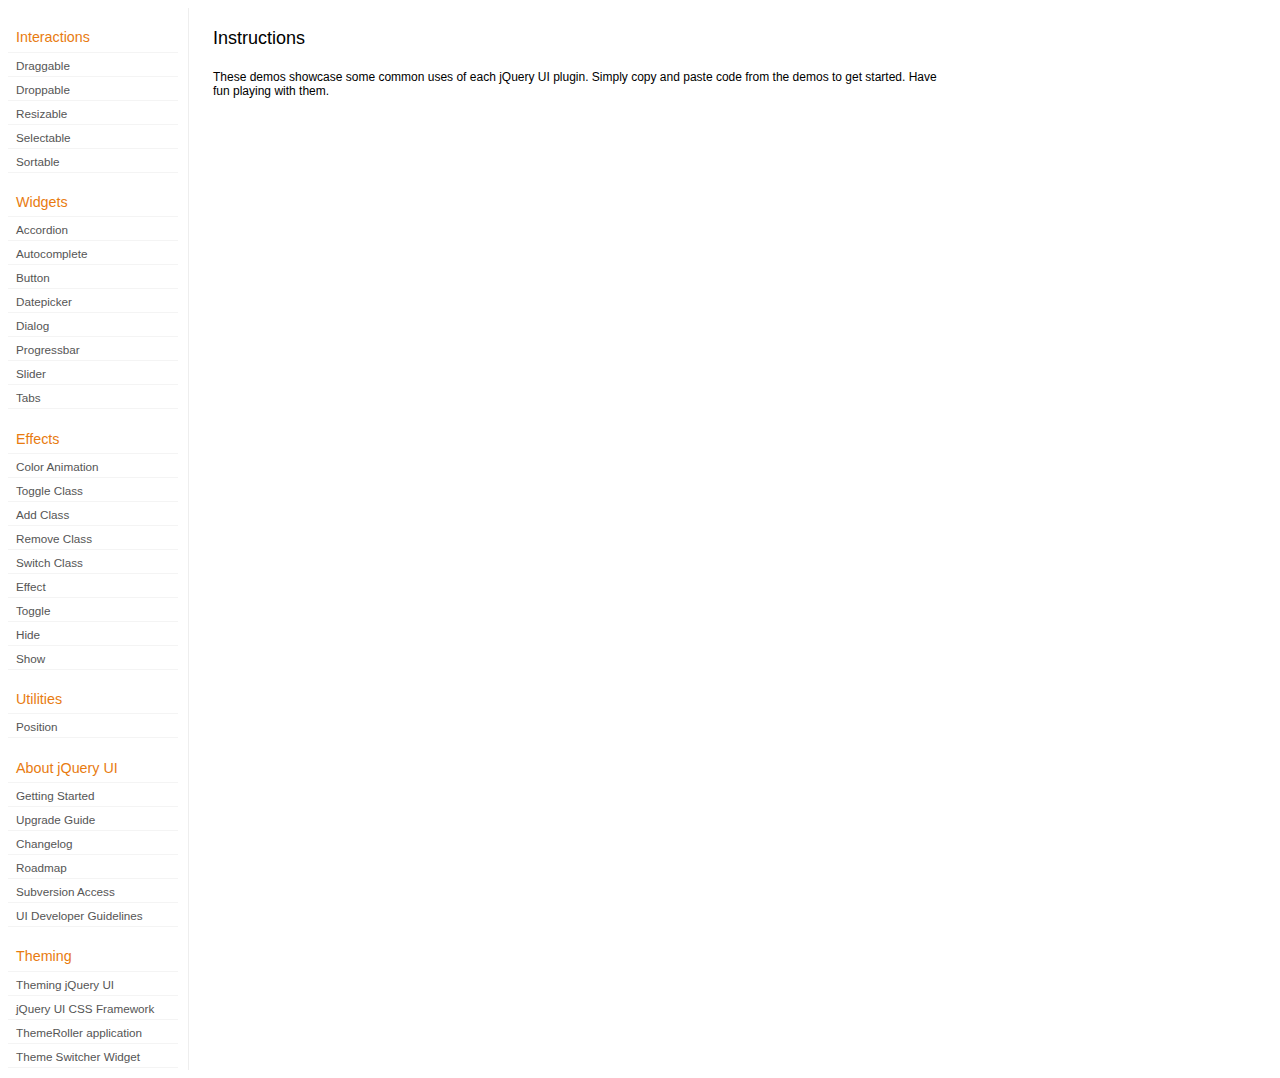
<file: src/main/webapp/jquery.ui/demos/index.html>
<!DOCTYPE html>
<html lang="en">
<head>
	<meta charset="utf-8">
	<title>jQuery UI Demos</title>
	<link rel="stylesheet" href="../themes/base/jquery.ui.all.css">
	<link rel="stylesheet" href="demos.css">
	<script src="../jquery-1.5.1.js"></script>
	<script src="../external/jquery.bgiframe-2.1.2.js"></script>
	<script src="../ui/jquery.ui.core.js"></script>
	<script src="../ui/jquery.ui.widget.js"></script>
	<script src="../ui/jquery.ui.mouse.js"></script>
	<script src="../ui/jquery.ui.accordion.js"></script>
	<script src="../ui/jquery.ui.autocomplete.js"></script>
	<script src="../ui/jquery.ui.button.js"></script>
	<script src="../ui/jquery.ui.datepicker.js"></script>
	<script src="../ui/jquery.ui.dialog.js"></script>
	<script src="../ui/jquery.ui.draggable.js"></script>
	<script src="../ui/jquery.ui.droppable.js"></script>
	<script src="../ui/jquery.ui.position.js"></script>
	<script src="../ui/jquery.ui.progressbar.js"></script>
	<script src="../ui/jquery.ui.resizable.js"></script>
	<script src="../ui/jquery.ui.selectable.js"></script>
	<script src="../ui/jquery.ui.slider.js"></script>
	<script src="../ui/jquery.ui.sortable.js"></script>
	<script src="../ui/jquery.ui.tabs.js"></script>
	<script src="../ui/jquery.effects.core.js"></script>
	<script src="../ui/jquery.effects.blind.js"></script>
	<script src="../ui/jquery.effects.bounce.js"></script>
	<script src="../ui/jquery.effects.clip.js"></script>
	<script src="../ui/jquery.effects.drop.js"></script>
	<script src="../ui/jquery.effects.explode.js"></script>
	<script src="../ui/jquery.effects.fold.js"></script>
	<script src="../ui/jquery.effects.highlight.js"></script>
	<script src="../ui/jquery.effects.pulsate.js"></script>
	<script src="../ui/jquery.effects.scale.js"></script>
	<script src="../ui/jquery.effects.shake.js"></script>
	<script src="../ui/jquery.effects.slide.js"></script>
	<script src="../ui/jquery.effects.transfer.js"></script>
	<script src="../ui/i18n/jquery.ui.datepicker-af.js"></script>
	<script src="../ui/i18n/jquery.ui.datepicker-ar.js"></script>
	<script src="../ui/i18n/jquery.ui.datepicker-ar-DZ.js"></script>
	<script src="../ui/i18n/jquery.ui.datepicker-az.js"></script>
	<script src="../ui/i18n/jquery.ui.datepicker-bs.js"></script>
	<script src="../ui/i18n/jquery.ui.datepicker-bg.js"></script>
	<script src="../ui/i18n/jquery.ui.datepicker-ca.js"></script>
	<script src="../ui/i18n/jquery.ui.datepicker-cs.js"></script>
	<script src="../ui/i18n/jquery.ui.datepicker-da.js"></script>
	<script src="../ui/i18n/jquery.ui.datepicker-de.js"></script>
	<script src="../ui/i18n/jquery.ui.datepicker-el.js"></script>
	<script src="../ui/i18n/jquery.ui.datepicker-en-AU.js"></script>
	<script src="../ui/i18n/jquery.ui.datepicker-en-GB.js"></script>
	<script src="../ui/i18n/jquery.ui.datepicker-en-NZ.js"></script>
	<script src="../ui/i18n/jquery.ui.datepicker-eo.js"></script>
	<script src="../ui/i18n/jquery.ui.datepicker-es.js"></script>
	<script src="../ui/i18n/jquery.ui.datepicker-et.js"></script>
	<script src="../ui/i18n/jquery.ui.datepicker-eu.js"></script>
	<script src="../ui/i18n/jquery.ui.datepicker-fa.js"></script>
	<script src="../ui/i18n/jquery.ui.datepicker-fi.js"></script>
	<script src="../ui/i18n/jquery.ui.datepicker-fo.js"></script>
	<script src="../ui/i18n/jquery.ui.datepicker-fr.js"></script>
	<script src="../ui/i18n/jquery.ui.datepicker-fr-CH.js"></script>
	<script src="../ui/i18n/jquery.ui.datepicker-gl.js"></script>
	<script src="../ui/i18n/jquery.ui.datepicker-he.js"></script>
	<script src="../ui/i18n/jquery.ui.datepicker-hr.js"></script>
	<script src="../ui/i18n/jquery.ui.datepicker-hu.js"></script>
	<script src="../ui/i18n/jquery.ui.datepicker-hy.js"></script>
	<script src="../ui/i18n/jquery.ui.datepicker-id.js"></script>
	<script src="../ui/i18n/jquery.ui.datepicker-is.js"></script>
	<script src="../ui/i18n/jquery.ui.datepicker-it.js"></script>
	<script src="../ui/i18n/jquery.ui.datepicker-ja.js"></script>
	<script src="../ui/i18n/jquery.ui.datepicker-ko.js"></script>
	<script src="../ui/i18n/jquery.ui.datepicker-kz.js"></script>
	<script src="../ui/i18n/jquery.ui.datepicker-lt.js"></script>
	<script src="../ui/i18n/jquery.ui.datepicker-lv.js"></script>
	<script src="../ui/i18n/jquery.ui.datepicker-ml.js"></script>
	<script src="../ui/i18n/jquery.ui.datepicker-ms.js"></script>
	<script src="../ui/i18n/jquery.ui.datepicker-nl.js"></script>
	<script src="../ui/i18n/jquery.ui.datepicker-no.js"></script>
	<script src="../ui/i18n/jquery.ui.datepicker-pl.js"></script>
	<script src="../ui/i18n/jquery.ui.datepicker-pt.js"></script>
	<script src="../ui/i18n/jquery.ui.datepicker-pt-BR.js"></script>
	<script src="../ui/i18n/jquery.ui.datepicker-rm.js"></script>
	<script src="../ui/i18n/jquery.ui.datepicker-ro.js"></script>
	<script src="../ui/i18n/jquery.ui.datepicker-ru.js"></script>
	<script src="../ui/i18n/jquery.ui.datepicker-sk.js"></script>
	<script src="../ui/i18n/jquery.ui.datepicker-sl.js"></script>
	<script src="../ui/i18n/jquery.ui.datepicker-sq.js"></script>
	<script src="../ui/i18n/jquery.ui.datepicker-sr.js"></script>
	<script src="../ui/i18n/jquery.ui.datepicker-sr-SR.js"></script>
	<script src="../ui/i18n/jquery.ui.datepicker-sv.js"></script>
	<script src="../ui/i18n/jquery.ui.datepicker-ta.js"></script>
	<script src="../ui/i18n/jquery.ui.datepicker-th.js"></script>
	<script src="../ui/i18n/jquery.ui.datepicker-tj.js"></script>
	<script src="../ui/i18n/jquery.ui.datepicker-tr.js"></script>
	<script src="../ui/i18n/jquery.ui.datepicker-uk.js"></script>
	<script src="../ui/i18n/jquery.ui.datepicker-vi.js"></script>
	<script src="../ui/i18n/jquery.ui.datepicker-zh-CN.js"></script>
	<script src="../ui/i18n/jquery.ui.datepicker-zh-HK.js"></script>
	<script src="../ui/i18n/jquery.ui.datepicker-zh-TW.js"></script>
	<script>
	$(function() {
		
		$('.left-nav a').click(function(ev) {
			window.location.hash = this.href.replace(/.+\/([^\/]+)\/index\.html/,'$1') + '|default';
			loadPage(this.href);
			$('.left-nav a.selected').removeClass('selected');
			$(this).addClass('selected');
			ev.preventDefault();
		});
		
		if (window.location.hash) {
			if (window.location.hash.indexOf('|') === -1) {
				window.location.hash += '|default';	
			}			
			var path = window.location.href.replace(/(index\.html)?#/,'');
			path = path.replace('\|','/') + '.html';
			loadPage(path);
		}		

		function loadPage(path) {			
			var section = path.replace(/\/[^\/]+\.html/,'');
			var header = section.replace(/.+\/([^\/]+)/,'$1').replace(/_/, ' ');
			
			$('td.normal div.normal')
				.empty()
				.append('<h4 class="demo-subheader">Functional demo:</h4>')
				.append('<h3 class="demo-header">'+ header +'</h3>')
				.append('<div id="demo-config"></div>')
				.find('#demo-config')
					.append('<div id="demo-frame"></div><div id="demo-config-menu"></div><div id="demo-link"><a class="demoWindowLink" href="#"><span class="ui-icon ui-icon-newwin"></span>Open demo in a new window</a></div>')
					.find('#demo-config-menu')
						.load(section + '/index.html .demos-nav', function() {
							$('#demo-config-menu a').each(function() {
								this.setAttribute('href', section + '/' + this.getAttribute('href').replace(/.+\/([^\/]+)/,'$1'));
								$(this).attr('target', 'demo-frame');
								$(this).click(function() {

									resetDemos();
									
									$(this).parents('ul').find('li').removeClass('demo-config-on');
									$(this).parent().addClass('demo-config-on');
									$('#demo-notes').fadeOut();

									//Set the hash to the actual page without ".html"
									window.location.hash = header + '|' + this.getAttribute('href').match((/\/([^\/\\]+)\.html/))[1];

									loadDemo(this.getAttribute('href'));

									return false;
								});
							});

							if (window.location.hash) {
								var demo = window.location.hash.split('|')[1];
								$('#demo-config-menu a').each(function(){
									if (this.href.indexOf(demo + '.html') !== -1) {
										$(this).parents('ul').find('li').removeClass('demo-config-on');
										$(this).parent().addClass('demo-config-on');									
										loadDemo(this.href);										
									}
								});
							}

							updateDemoNotes();
						})
					.end()
					.find('#demo-link a')
						.bind('click', function(ev){
							window.open(this.href);
							ev.preventDefault();
						})
					.end()
				.end()
			;
			
			resetDemos();
		}
				
		function loadDemo(path) {
			var directory = path.match(/([^\/]+)\/[^\/\.]+\.html$/)[1];
			$.get(path, function(data) {
				var source = data;
				data = data.replace(/<script.*>.*<\/script>/ig,""); // Remove script tags
				data = data.replace(/<\/?link.*>/ig,""); //Remove link tags
				data = data.replace(/<\/?html.*>/ig,""); //Remove html tag
				data = data.replace(/<\/?body.*>/ig,""); //Remove body tag
				data = data.replace(/<\/?head.*>/ig,""); //Remove head tag
				data = data.replace(/<\/?!doctype.*>/ig,""); //Remove doctype
				data = data.replace(/<title.*>.*<\/title>/ig,""); // Remove title tags
				data = data.replace(/((href|src)=["'])(?!(http|#))/ig, "$1" + directory + "/");

				$('#demo-style').remove();
				$('#demo-frame').empty().html(data);
				$('#demo-frame style').clone().appendTo('head').attr('id','demo-style');
				$('#demo-link a').attr('href', path);
				updateDemoNotes();
				updateDemoSource(source);
				
				if (/default.html$/.test(path)) {
					$.get("documentation/docs-" + path.match(/demos\/(.+)\//)[1] + ".html", function(html) {
						$("#demo-source").after(html);
						$("#widget-docs").tabs();
						$(".param-header").click(function() {
							$(this).parent().toggleClass("param-open").end().next().toggle();
						});
						$(".docs-list-header").each(function() {
							var header = $(this);
							var details = header.next().find(".param-details").hide();
							$("a:first", header).click(function() {
								details.show().parent().addClass("param-open");
								return false;
							});
							$("a:last", header).click(function() {
								details.hide().parent().removeClass("param-open");
								return false;
							});
						});
					});
				}
			});
		}

		function updateDemoNotes() {
			var notes = $('#demo-frame .demo-description');
			if ($('#demo-notes').length == 0) {
				$('<div id="demo-notes"></div>').insertAfter('#demo-config');
			}
			$('#demo-notes').hide().empty().html(notes.html());
			$('#demo-notes').show();
			notes.hide();
		}
		
		function updateDemoSource(source) {
			if ($('#demo-source').length == 0) {
				$('<div id="demo-source"><a href="#" class="source-closed">View Source</a><div><pre><code></code></pre></div></div>').insertAfter('#demo-notes');
				$('#demo-source').find(">a").click(function() {
					$(this).toggleClass("source-closed").toggleClass("source-open").next().toggle();
					return false;
				}).end().find(">div").hide();
			}
			var cleanedSource = source
				.replace('themes/base/jquery.ui.all.css', 'theme/jquery.ui.all.css')
				.replace(/\s*\x3Clink.*demos\x2Ecss.*\x3E\s*/, '\r\n\t')
				.replace(/\x2E\x2E\x2F\x2E\x2E\x2F/g, '');

			$('#demo-source code').empty().text(cleanedSource);
		}
		
		function resetDemos() {
			$.datepicker.setDefaults($.extend({showMonthAfterYear: false}, $.datepicker.regional['']));
			$(".ui-dialog-content").remove();			
		}
				
	});
	</script>
</head>
<body>

<table class="layout-grid" cellspacing="0" cellpadding="0">
	<tr>
		<td class="left-nav">
			<dl class="demos-nav">
				<dt>Interactions</dt>
					<dd><a href="draggable/index.html">Draggable</a></dd>
					<dd><a href="droppable/index.html">Droppable</a></dd>
					<dd><a href="resizable/index.html">Resizable</a></dd>
					<dd><a href="selectable/index.html">Selectable</a></dd>
					<dd><a href="sortable/index.html">Sortable</a></dd>
				<dt>Widgets</dt>
					<dd><a href="accordion/index.html">Accordion</a></dd>
					<dd><a href="autocomplete/index.html">Autocomplete</a></dd>
					<dd><a href="button/index.html">Button</a></dd>
					<dd><a href="datepicker/index.html">Datepicker</a></dd>
					<dd><a href="dialog/index.html">Dialog</a></dd>
					<dd><a href="progressbar/index.html">Progressbar</a></dd>
					<dd><a href="slider/index.html">Slider</a></dd>
					<dd><a href="tabs/index.html">Tabs</a></dd>
				<dt>Effects</dt>
					<dd><a href="animate/index.html">Color Animation</a></dd>
					<dd><a href="toggleClass/index.html">Toggle Class</a></dd>
					<dd><a href="addClass/index.html">Add Class</a></dd>
					<dd><a href="removeClass/index.html">Remove Class</a></dd>
					<dd><a href="switchClass/index.html">Switch Class</a></dd>
					<dd><a href="effect/index.html">Effect</a></dd>
					<dd><a href="toggle/index.html">Toggle</a></dd>
					<dd><a href="hide/index.html">Hide</a></dd>
					<dd><a href="show/index.html">Show</a></dd>
				<dt>Utilities</dt>
                    <dd><a href="position/index.html">Position</a></dd>
				<dt>About jQuery UI</dt>
					<dd><a href="http://jqueryui.com/docs/Getting_Started">Getting Started</a></dd>
					<dd><a href="http://jqueryui.com/docs/Upgrade_Guide">Upgrade Guide</a></dd>					
					<dd><a href="http://jqueryui.com/docs/Changelog">Changelog</a></dd>
					<dd><a href="http://jqueryui.com/docs/Roadmap">Roadmap</a></dd>
					<dd><a href="http://jqueryui.com/docs/Subversion">Subversion Access</a></dd>
					<dd><a href="http://jqueryui.com/docs/Developer_Guide">UI Developer Guidelines</a></dd>
				<dt>Theming</dt>
					<dd><a href="http://jqueryui.com/docs/Theming">Theming jQuery UI</a></dd>
					<dd><a href="http://jqueryui.com/docs/Theming/API">jQuery UI CSS Framework</a></dd>
					<dd><a href="http://jqueryui.com/docs/Theming/Themeroller">ThemeRoller application</a></dd>
					<dd><a href="http://jqueryui.com/docs/Theming/ThemeSwitcher">Theme Switcher Widget</a></dd>

			</dl>
		</td>
		<td class="normal">

			<div class="normal">

					<h3>Instructions</h3>
					<p>
						These demos showcase some common uses of each jQuery UI plugin. Simply copy and paste code from the demos to get started. Have fun playing with them.
					</p>
				
			</div>

		</td>
	</tr>
</table>
</body>
</html>
</file>
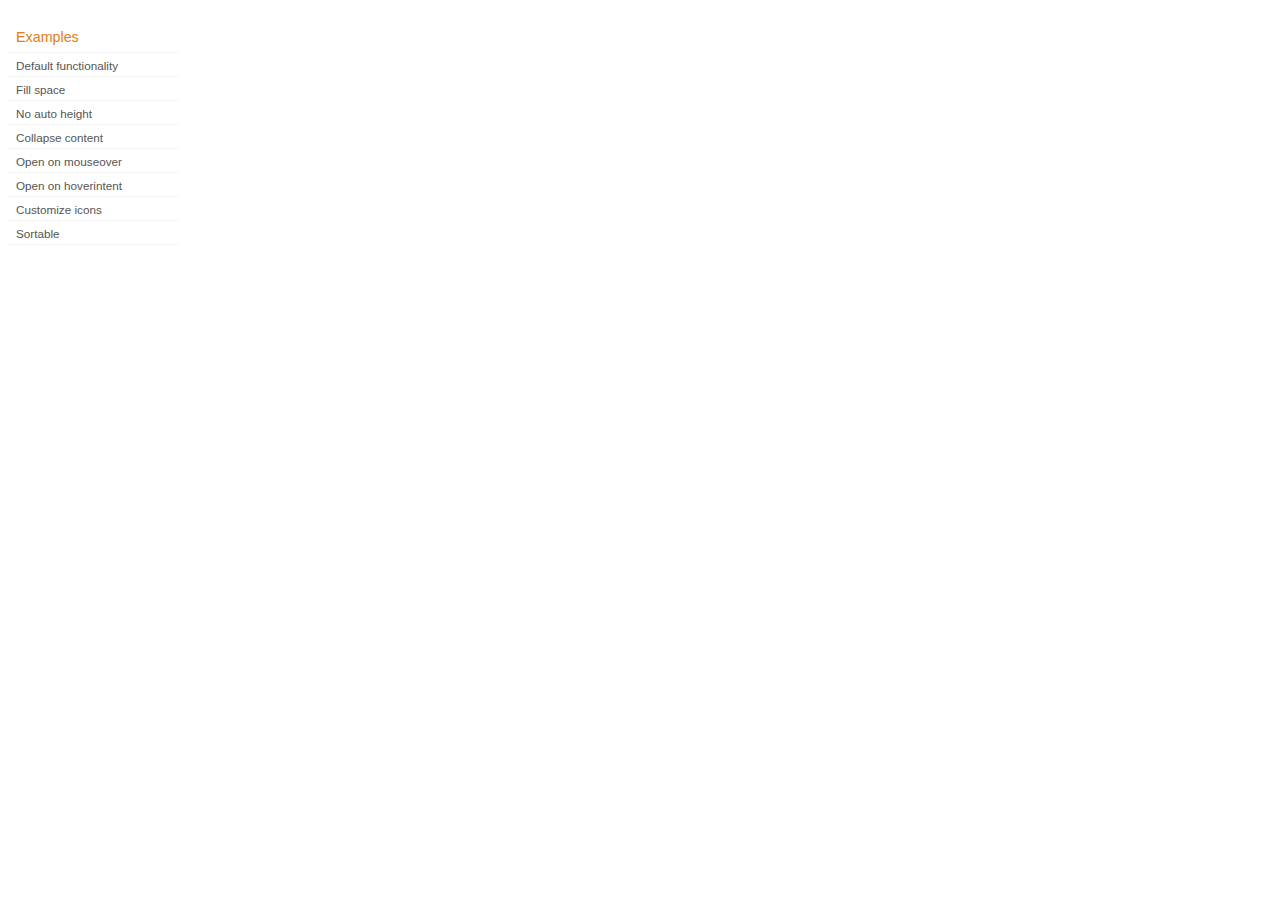
<file: src/main/webapp/jquery.ui/demos/accordion/index.html>
<!DOCTYPE html>
<html lang="en">
<head>
	<meta charset="utf-8">
	<title>jQuery UI Accordion Demos</title>
	<link rel="stylesheet" href="../demos.css">
</head>
<body>

<div class="demos-nav">
	<h4>Examples</h4>
	<ul>
		<li class="demo-config-on"><a href="default.html">Default functionality</a></li>
		<li><a href="fillspace.html">Fill space</a></li>
		<li><a href="no-auto-height.html">No auto height</a></li>
		<li><a href="collapsible.html">Collapse content</a></li>
		<li><a href="mouseover.html">Open on mouseover</a></li>
		<li><a href="hoverintent.html">Open on hoverintent</a></li>
		<li><a href="custom-icons.html">Customize icons</a></li>
		<li><a href="sortable.html">Sortable</a></li>
	</ul>
</div>

</body>
</html>
</file>
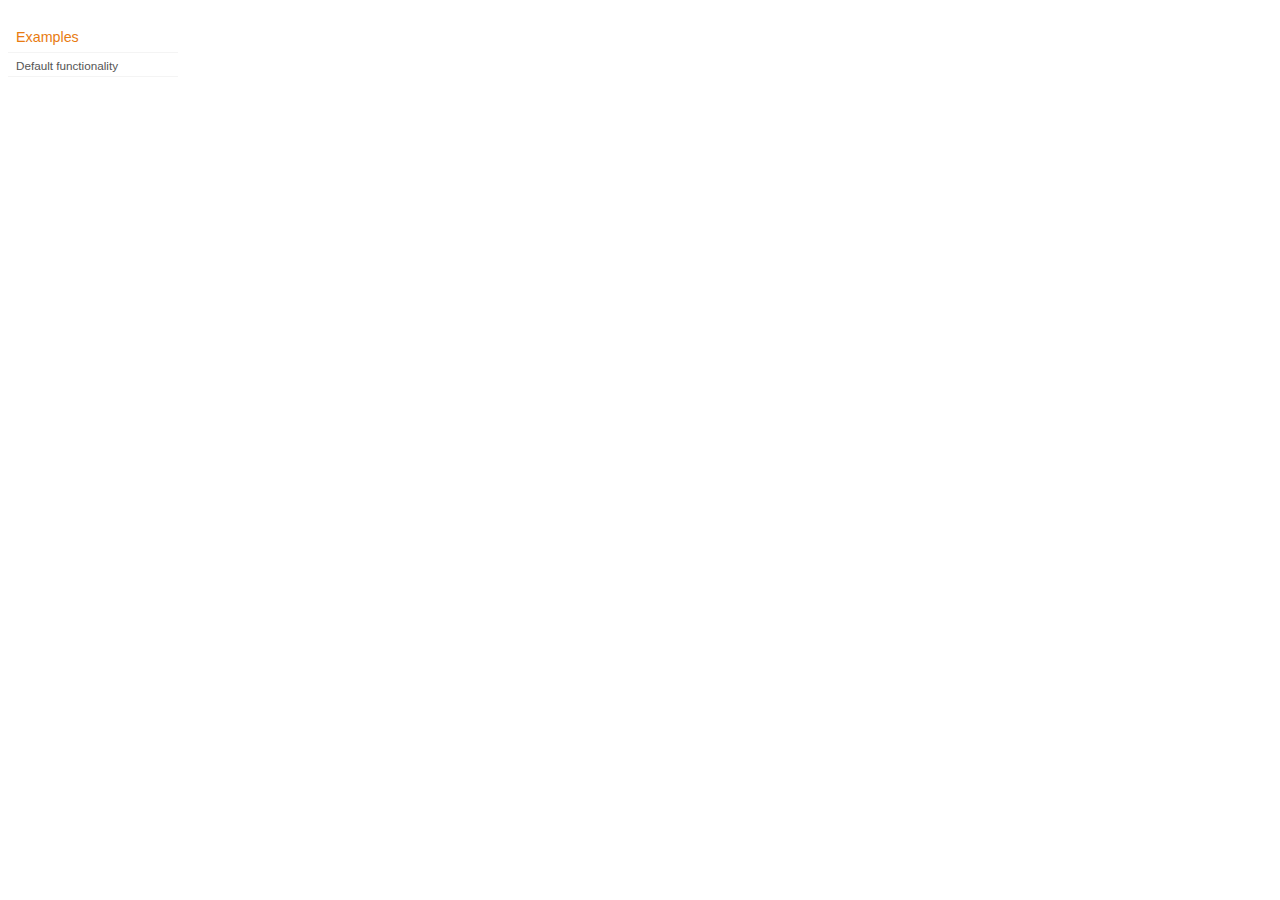
<file: src/main/webapp/jquery.ui/demos/addClass/index.html>
<!DOCTYPE html>
<html lang="en">
<head>
	<meta charset="utf-8">
	<title>jQuery UI Effects Demos</title>
	<link rel="stylesheet" href="../demos.css">
</head>
<body>

<div class="demos-nav">
	<h4>Examples</h4>
	<ul>
		<li class="demo-config-on"><a href="default.html">Default functionality</a></li>
	</ul>
</div>

</body>
</html>
</file>
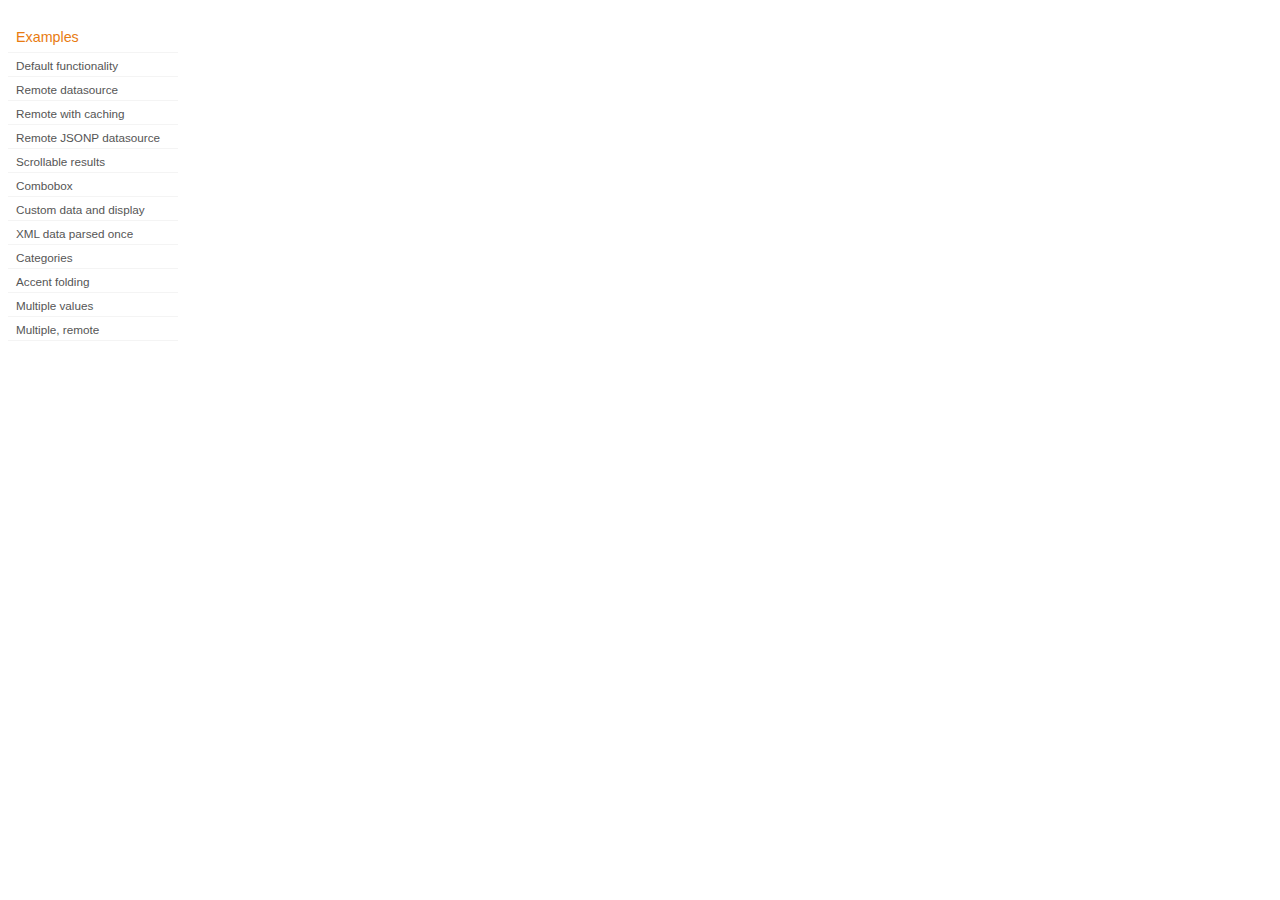
<file: src/main/webapp/jquery.ui/demos/autocomplete/index.html>
<!DOCTYPE html>
<html lang="en">
<head>
	<meta charset="utf-8">
	<title>jQuery UI Autocomplete Demos</title>
	<link rel="stylesheet" href="../demos.css">
</head>
<body>
	<div class="demos-nav">
		<h4>Examples</h4>
		<ul>
			<li class="demo-config-on"><a href="default.html">Default functionality</a></li>
			<li><a href="remote.html">Remote datasource</a></li>
			<li><a href="remote-with-cache.html">Remote with caching</a></li>
			<li><a href="remote-jsonp.html">Remote JSONP datasource</a></li>
			<li><a href="maxheight.html">Scrollable results</a></li>
			<li><a href="combobox.html">Combobox</a></li>
			<li><a href="custom-data.html">Custom data and display</a></li>
			<li><a href="xml.html">XML data parsed once</a></li>
			<li><a href="categories.html">Categories</a></li>
			<li><a href="folding.html">Accent folding</a></li>
			<li><a href="multiple.html">Multiple values</a></li>
			<li><a href="multiple-remote.html">Multiple, remote</a></li>
		</ul>
	</div>
</body>
</html>
</file>
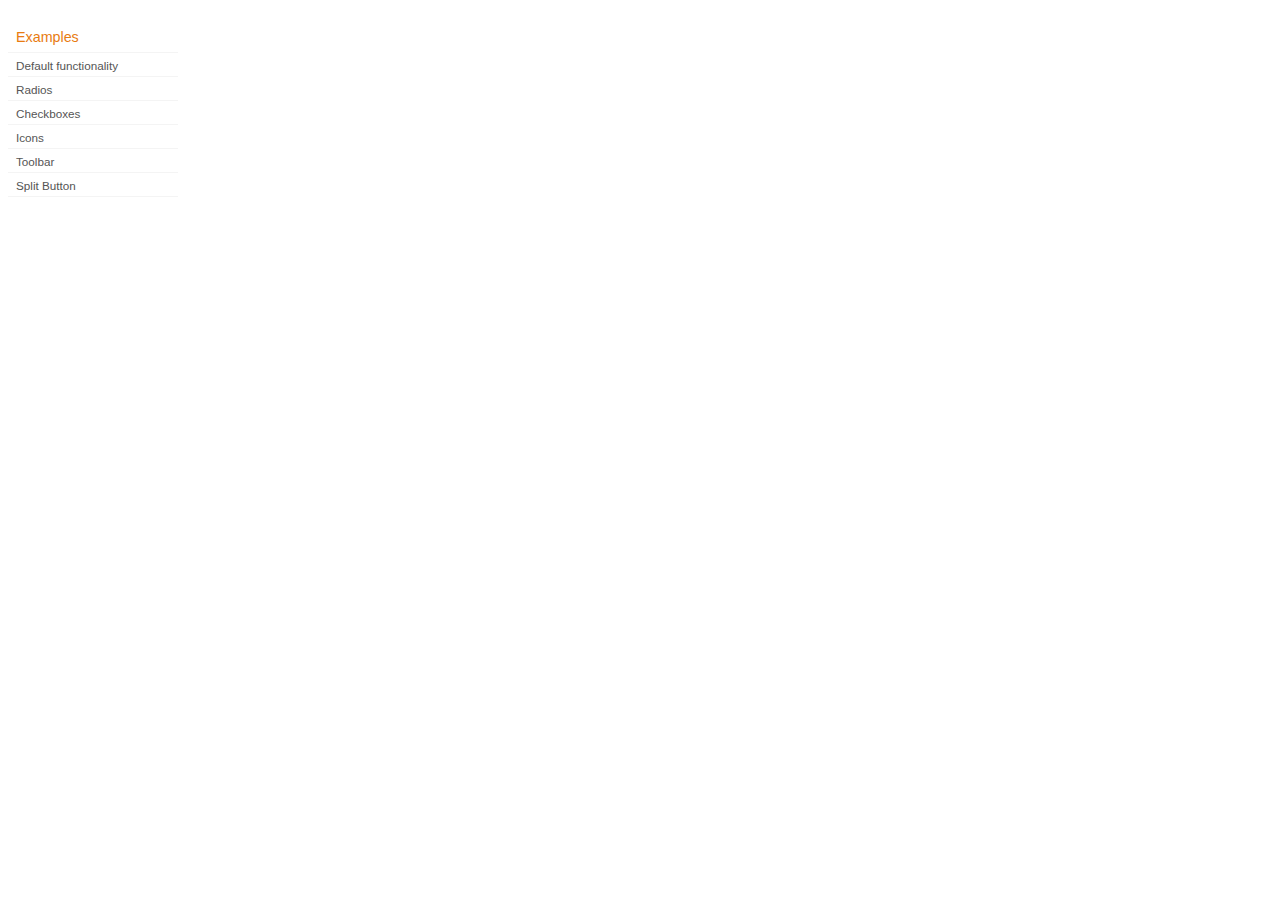
<file: src/main/webapp/jquery.ui/demos/button/index.html>
<!DOCTYPE html>
<html lang="en">
<head>
	<meta charset="utf-8">
	<title>jQuery UI Button Demos</title>
	<link rel="stylesheet" href="../demos.css">
</head>
<body>

<div class="demos-nav">
	<h4>Examples</h4>
	<ul>
		<li class="demo-config-on"><a href="default.html">Default functionality</a></li>
		<li><a href="radio.html">Radios</a></li>
		<li><a href="checkbox.html">Checkboxes</a></li>
		<li><a href="icons.html">Icons</a></li>
		<li><a href="toolbar.html">Toolbar</a></li>
		<li><a href="splitbutton.html">Split Button</a></li>
	</ul>
</div>

</body>
</html>
</file>
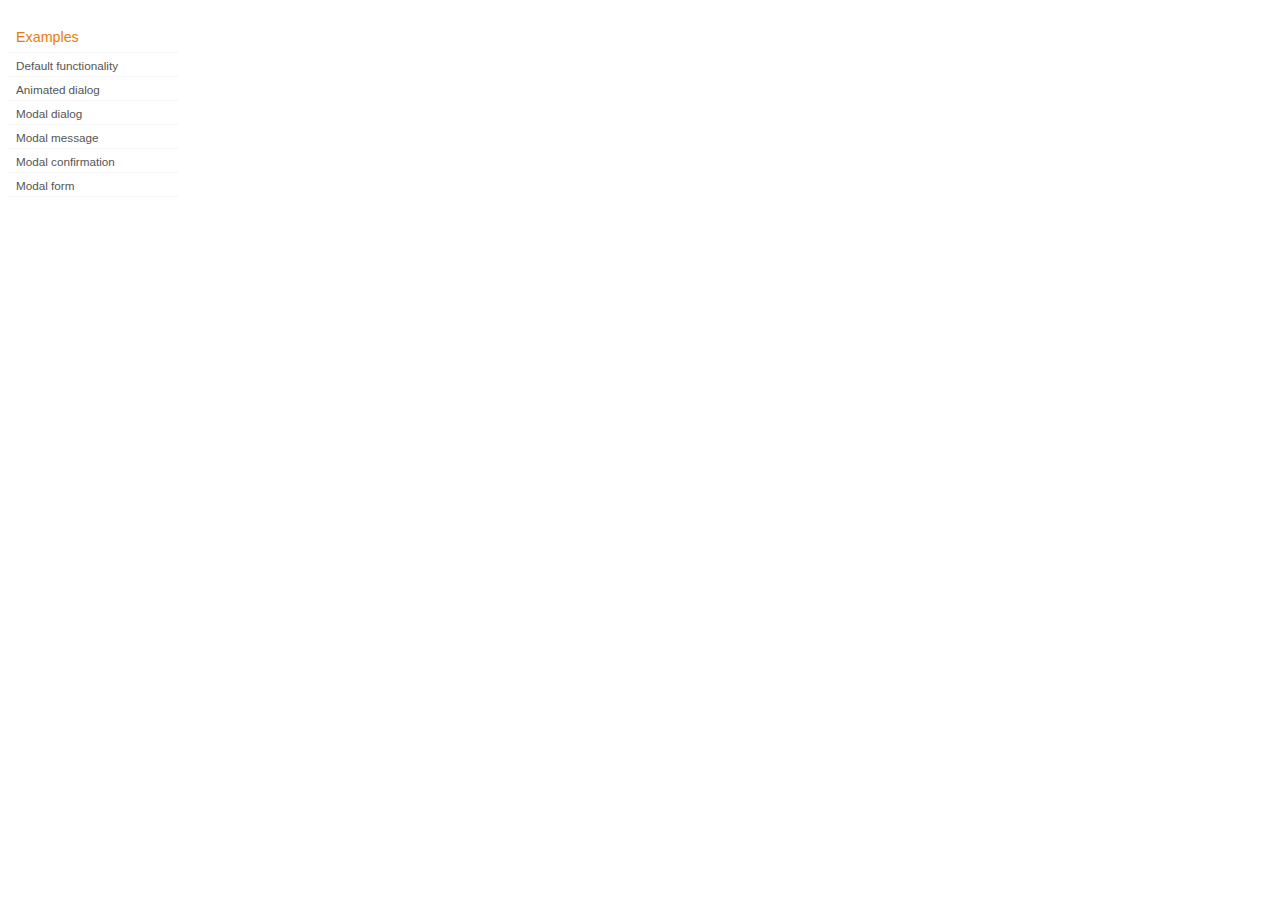
<file: src/main/webapp/jquery.ui/demos/dialog/index.html>
<!DOCTYPE html>
<html lang="en">
<head>
	<meta charset="utf-8">
	<title>jQuery UI Dialog Demos</title>
	<link rel="stylesheet" href="../demos.css">
</head>
<body>

<div class="demos-nav">
	<h4>Examples</h4>
	<ul>
		<li class="demo-config-on"><a href="default.html">Default functionality</a></li>
		<li><a href="animated.html">Animated dialog</a></li>
		<li><a href="modal.html">Modal dialog</a></li>
		<li><a href="modal-message.html">Modal message</a></li>
		<li><a href="modal-confirmation.html">Modal confirmation</a></li>
		<li><a href="modal-form.html">Modal form</a></li>
	</ul>
</div>

</body>
</html>
</file>
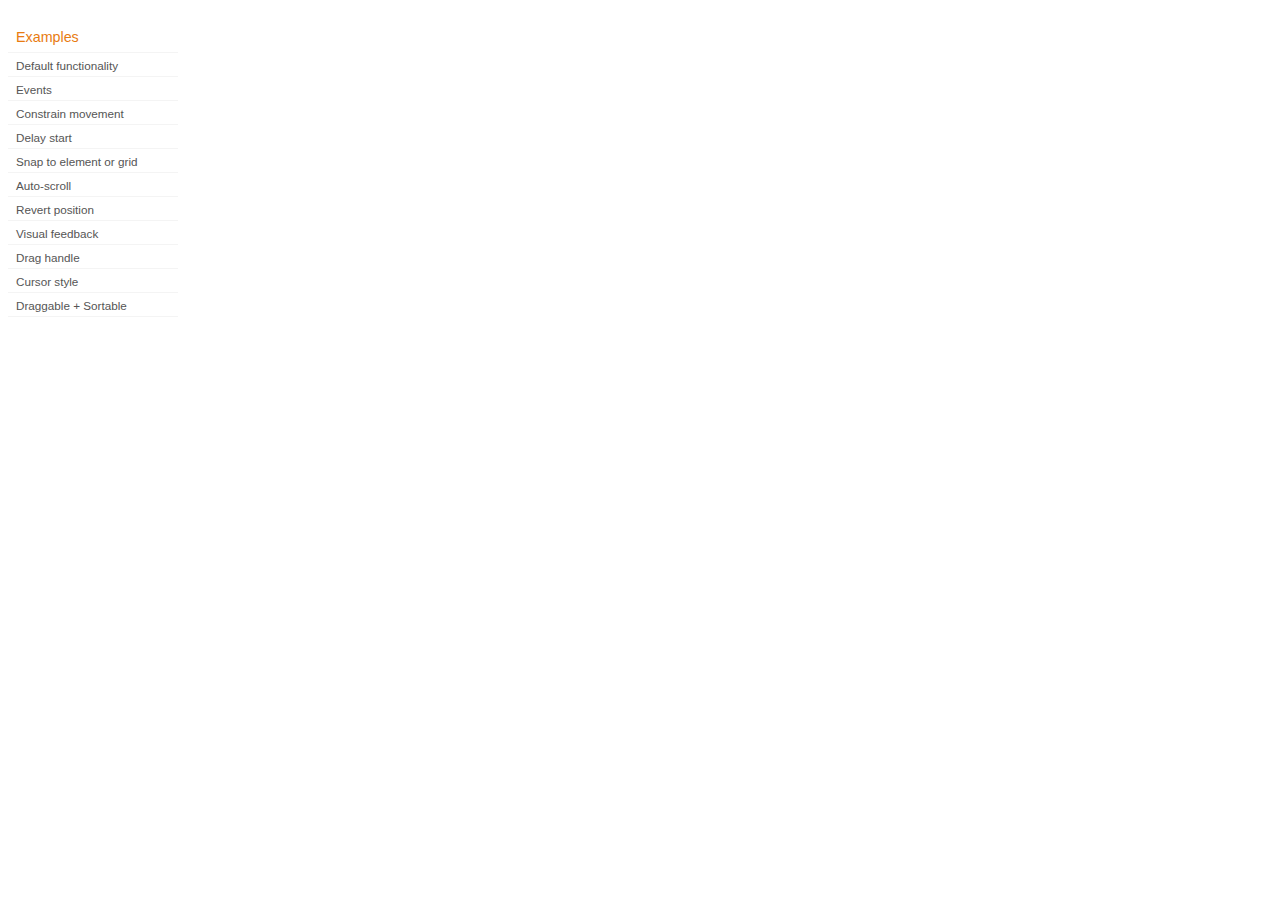
<file: src/main/webapp/jquery.ui/demos/draggable/index.html>
<!DOCTYPE html>
<html lang="en">
<head>
	<meta charset="utf-8">
	<title>jQuery UI Draggable Demos</title>
	<link rel="stylesheet" href="../demos.css">
</head>
<body>

<div class="demos-nav">
	<h4>Examples</h4>
	<ul>
		<li class="demo-config-on"><a href="default.html">Default functionality</a></li>
		<li><a href="events.html">Events</a></li>
		<li><a href="constrain-movement.html">Constrain movement</a></li>
		<li><a href="delay-start.html">Delay start</a></li>
		<li><a href="snap-to.html">Snap to element or&#160;grid</a></li>
		<li><a href="scroll.html">Auto-scroll</a></li>
		<li><a href="revert.html">Revert position</a></li>
		<li><a href="visual-feedback.html">Visual feedback</a></li>
		<li><a href="handle.html">Drag handle</a></li>
		<li><a href="cursor-style.html">Cursor style</a></li>
		<li><a href="sortable.html">Draggable + Sortable</a></li>
	</ul>
</div>

</body>
</html>
</file>
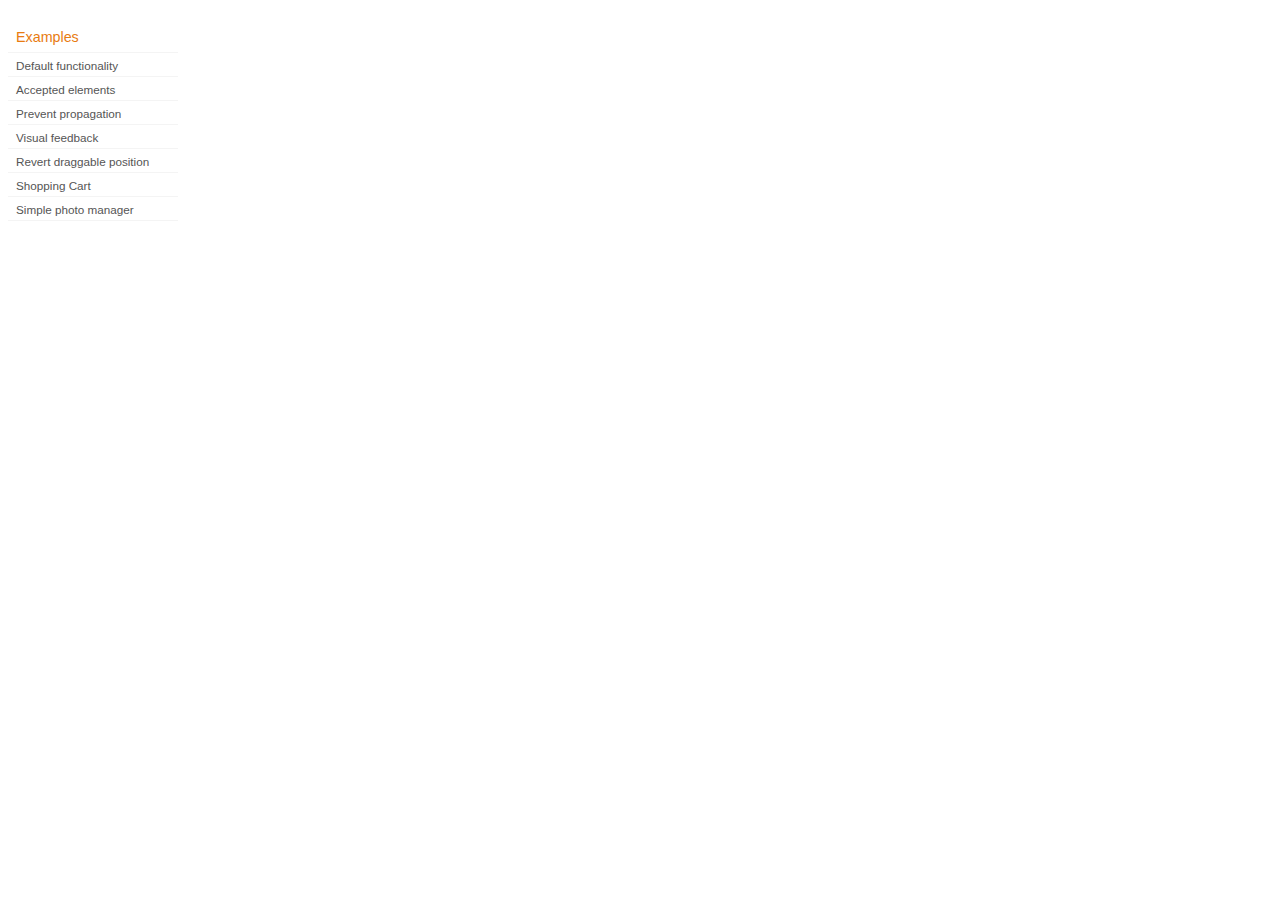
<file: src/main/webapp/jquery.ui/demos/droppable/index.html>
<!DOCTYPE html>
<html lang="en">
<head>
	<meta charset="utf-8">
	<title>jQuery UI Droppable Demos</title>
	<link rel="stylesheet" href="../demos.css">
</head>
<body>

<div class="demos-nav">
	<h4>Examples</h4>
	<ul>
		<li class="demo-config-on"><a href="default.html">Default functionality</a></li>
		<li><a href="accepted-elements.html">Accepted elements</a></li>
		<li><a href="propagation.html">Prevent propagation</a></li>
		<li><a href="visual-feedback.html">Visual feedback</a></li>
		<li><a href="revert.html">Revert draggable position</a></li>
		<li><a href="shopping-cart.html">Shopping Cart</a></li>
		<li><a href="photo-manager.html">Simple photo manager</a></li>
	</ul>
</div>

</body>
</html>
</file>
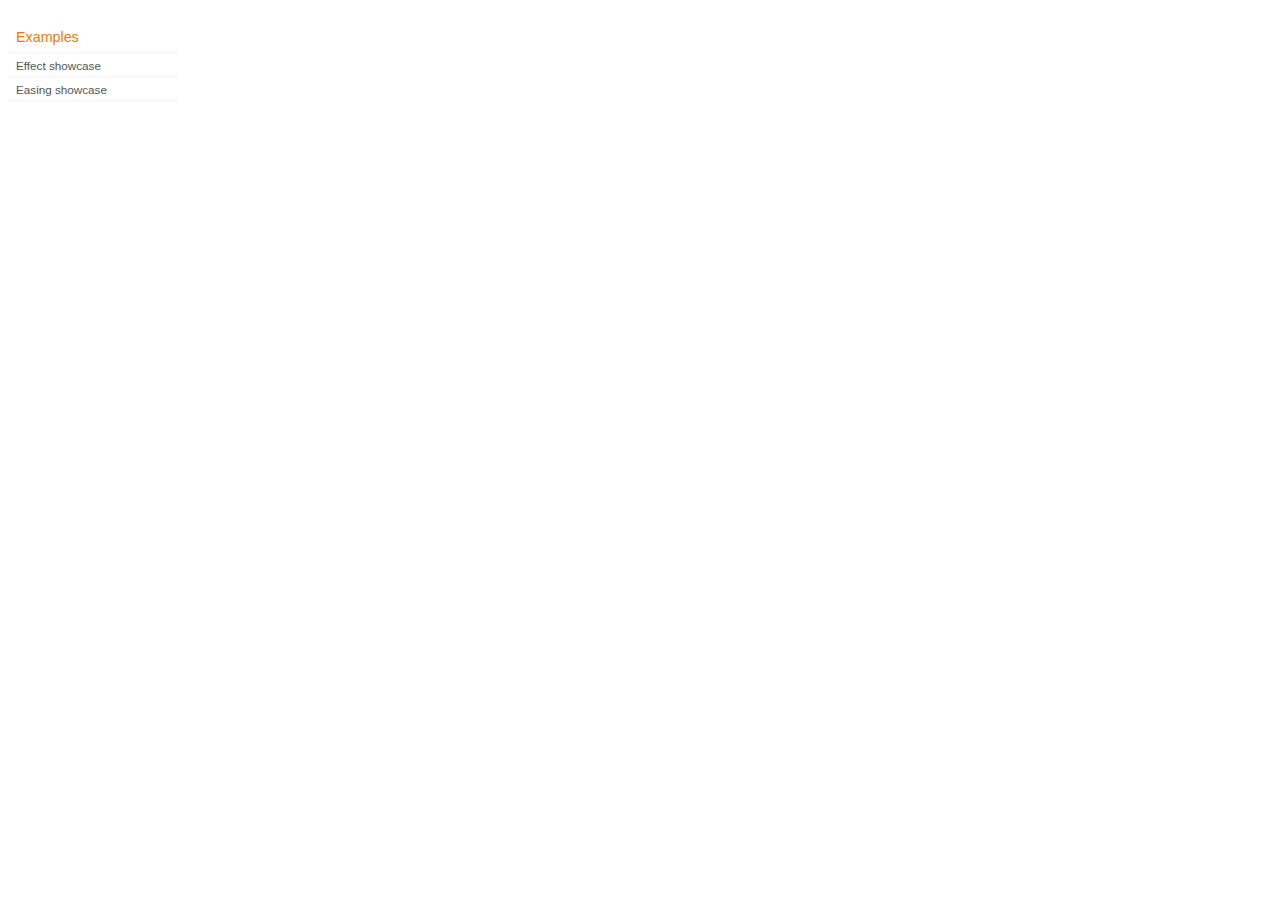
<file: src/main/webapp/jquery.ui/demos/effect/index.html>
<!DOCTYPE html>
<html lang="en">
<head>
	<meta charset="utf-8">
	<title>jQuery UI Effects Demos</title>
	<link rel="stylesheet" href="../demos.css">
</head>
<body>

<div class="demos-nav">
	<h4>Examples</h4>
	<ul>
		<li class="demo-config-on"><a href="default.html">Effect showcase</a></li>
		<li><a href="easing.html">Easing showcase</a></li>
	</ul>
</div>

</body>
</html>
</file>
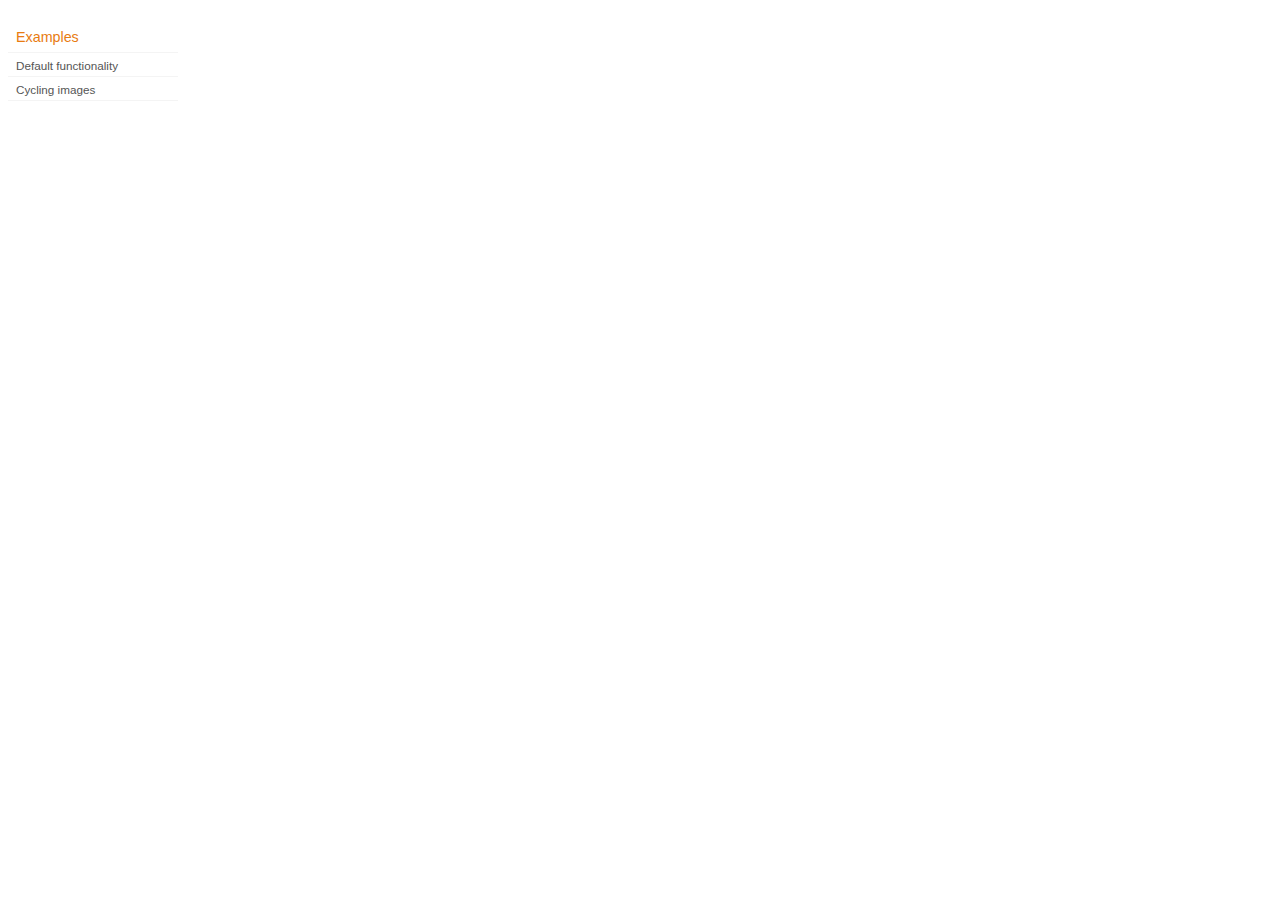
<file: src/main/webapp/jquery.ui/demos/position/index.html>
<!DOCTYPE html>
<html lang="en">
<head>
	<meta charset="utf-8">
	<title>jQuery UI Position Demo</title>
	<link rel="stylesheet" href="../demos.css">
</head>
<body>

<div class="demos-nav">
	<h4>Examples</h4>
	<ul>
		<li class="demo-config-on"><a href="default.html">Default functionality</a></li>
		<li><a href="cycler.html">Cycling images</a></li>
	</ul>
</div>

</body>
</html>
</file>
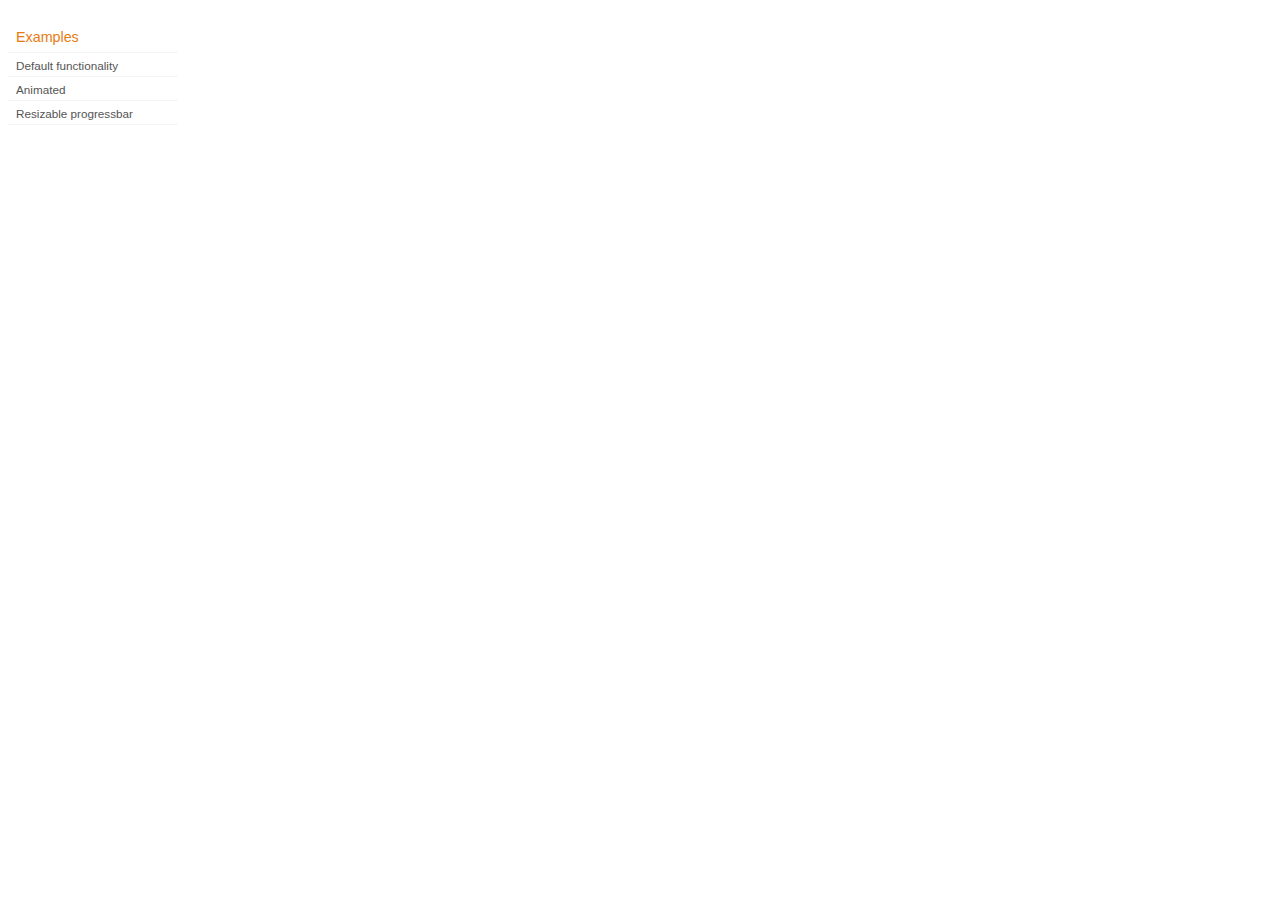
<file: src/main/webapp/jquery.ui/demos/progressbar/index.html>
<!DOCTYPE html>
<html lang="en">
<head>
	<meta charset="utf-8">
	<title>jQuery UI Progressbar Demos</title>
	<link rel="stylesheet" href="../demos.css">
</head>
<body>

<div class="demos-nav">
	<h4>Examples</h4>
	<ul>
		<li class="demo-config-on"><a href="default.html">Default functionality</a></li>
		<li><a href="animated.html">Animated</a></li>
		<li><a href="resize.html">Resizable progressbar</a></li>
	</ul>
</div>

</body>
</html>
</file>
<file: src/main/webapp/jquery.ui/demos/demos.css>
body {
	font-size: 62.5%;
}

table {
	font-size: 1em;
}

/* Site
   -------------------------------- */

body {
	font-family: "Trebuchet MS", "Helvetica", "Arial",  "Verdana", "sans-serif";
}

/* Layout
   -------------------------------- */

.layout-grid {
	width: 960px;
}

.layout-grid td {
	vertical-align: top;
}

.layout-grid td.left-nav {
	width: 140px;
}

.layout-grid td.normal {
	border-left: 1px solid #eee;
	padding: 20px 24px;
	font-family: "Trebuchet MS", "Helvetica", "Arial",  "Verdana", "sans-serif";
}

.layout-grid td.demos {
	background: url('/images/demos_bg.jpg') no-repeat;
	height: 337px;
	overflow: hidden;
}

/* Normal
   -------------------------------- */

.normal h3,
.normal h4 {
	margin: 0;
	font-weight: normal;
}

.normal h3 {
	padding: 0 0 9px;
	font-size: 1.8em;
}

.normal h4 {
	padding-bottom: 21px;
	border-bottom: 1px dashed #999;
	font-size: 1.2em;
	font-weight: bold;
}

.normal p {
	font-size: 1.2em;
}

/* Demos */

.demos-nav, .demos-nav dt, .demos-nav dd, .demos-nav ul, .demos-nav li {
	margin: 0;
	padding: 0
}

.demos-nav {
	float: left;
	width: 170px;
	font-size: 1.3em;
}

.demos-nav dt,
.demos-nav h4 {
	margin: 0;
	padding: 0;
	font: normal 1.1em "Trebuchet MS", "Helvetica", "Arial",  "Verdana", "sans-serif";
	color: #e87b10;
}

.demos-nav dt,
.demos-nav h4 {
	margin-top: 1.5em;
	margin-bottom: 0;
	padding-left: 8px;
	padding-bottom:5px;
	line-height: 1.2em;
	border-bottom: 1px solid #F4F4F4;
}

.demos-nav dd a,
.demos-nav li a {
	border-bottom: 1px solid #F4F4F4;
	display:block;
	padding: 4px 3px 4px 8px;
	font-size: 90%;
	text-decoration: none;
	color: #555 ;
	margin:2px 0;
	height:13px;
}

.demos-nav dd a:hover,
.demos-nav dd a:focus,
.demos-nav dd a:hover,
.demos-nav dd a:focus {
	background: #f3f3f3;
	color:#000;
	-moz-border-radius: 5px; -webkit-border-radius: 5px;
}
 .demos-nav dd a.selected {
	background: #555;
	color:#ffffff;
	-moz-border-radius: 5px; -webkit-border-radius: 5px;
}


/* new styles for demo pages, added by Filament 12.29.08
eventually we should convert the font sizes to ems -- using px for now to minimize style conflicts
*/

.normal h3.demo-header { font-size:32px; padding:0 0 5px; border-bottom:1px solid #eee; text-transform: capitalize; }
.normal h4.demo-subheader { font-size:10px; text-transform: uppercase; color:#999; padding:8px 0 3px; border:0; margin:0; }
.normal a:link,
.normal a:visited { color:#1b75bb; text-decoration:none; }
.normal a:hover,
.normal a:active { color:#0b559b; }

#demo-config { padding:20px 0 0; }

#demo-frame { float:left; width:540px; height:380px; border:1px solid #ddd; overflow: auto; position: relative; }
#demo-frame h3, #demo-frame h4 { padding: 0; font-weight: bold; font-size: 1em; }

#demo-config-menu { float:right; width:180px;  }
#demo-config-menu h4 { font-size:13px; color:#666; font-weight:normal; border:0; padding-left:18px; }

#demo-config-menu ul { list-style: none; padding: 0; margin: 0; }

#demo-config-menu li { font-size:12px; padding:0 0 0 10px; margin:3px 0; zoom: 1; }

#demo-config-menu li a:link,
#demo-config-menu li a:visited { display:block; padding:1px 8px 4px; border-bottom:1px dotted #b3b3b3; }
* html #demo-config-menu li a:link,
* html #demo-config-menu li a:visited { padding:1px 8px 2px; }
#demo-config-menu li a:hover,
#demo-config-menu li a:active { background-color:#f6f6f6; }

#demo-config-menu li.demo-config-on { background: url(images/demo-config-on-tile.gif) repeat-x left center; }

#demo-config-menu li.demo-config-on a:link,
#demo-config-menu li.demo-config-on a:visited,
#demo-config-menu li.demo-config-on a:hover,
#demo-config-menu li.demo-config-on a:active { background: url(images/demo-config-on.gif) no-repeat left; padding-left:18px; color:#fff; border:0; margin-left:-10px; margin-top: 0px; margin-bottom: 0px; }

#demo-source, #demo-notes {
	clear: both;
	padding: 20px 0 0;
	font-size: 1.3em;
}

#demo-notes { width:520px; color:#333; font-size: 1em; }
#demo-notes p code, .demo-description p code { padding: 0; font-weight: bold; }
#demo-source pre, #demo-source code { padding: 0; }
code, pre { padding:8px 0 8px 20px ; font-size: 1.2em; line-height:130%;  }

#demo-source a:link,
#demo-source a:visited,
#demo-source a:hover,
#demo-source a:active { font-size:12px; padding-left:13px; background-position: left center; background-repeat: no-repeat; }

#demo-source a.source-open:link,
#demo-source a.source-open:visited,
#demo-source a.source-open:hover,
#demo-source a.source-open:active { background-image: url(images/demo-spindown-open.gif); }

#demo-source a.source-closed:link,
#demo-source a.source-closed:visited,
#demo-source a.source-closed:hover,
#demo-source a.source-closed:active { background-image: url(images/demo-spindown-closed.gif); }

div.demo {
	padding:12px;
	font-family: "Trebuchet MS", "Arial", "Helvetica", "Verdana", "sans-serif";
}

div.demo h3.docs { clear:left; font-size:12px; font-weight:normal; padding:0 0 1em; margin:0; }

div.demo-description {
	clear:both;
	padding:12px;
	font-family: "Trebuchet MS", "Arial", "Helvetica", "Verdana", "sans-serif";
	font-size: 1.3em;
	line-height: 1.4em;
}

.ui-draggable, .ui-droppable {
	background-position: top left;
}

.left-nav .demos-nav {
	padding-right: 10px;
}

#demo-link { font-size:11px;  padding-top: 6px; clear: both; overflow: hidden; }
#demo-link a span.ui-icon { float:left; margin-right:3px; }

/* Component containers
----------------------------------*/
#widget-docs .ui-widget { font-family: Trebuchet MS,Verdana,Arial,sans-serif; font-size: 1em; }
#widget-docs .ui-widget input, #widget-docs .ui-widget select, #widget-docs .ui-widget textarea, #widget-docs .ui-widget button { font-family: Trebuchet MS,Verdana,Arial,sans-serif; font-size: 1em; }
#widget-docs .ui-widget-header { border: 1px solid #ffffff; background: #464646 url(images/464646_40x100_textures_01_flat_100.png) 50% 50% repeat-x; color: #ffffff; font-weight: bold; }
#widget-docs .ui-widget-header a { color: #ffffff; }
#widget-docs .ui-widget-content { border: 1px solid #ffffff; background: #ffffff url(images/ffffff_40x100_textures_01_flat_75.png) 50% 50% repeat-x; color: #222222; }
#widget-docs .ui-widget-content a { color: #222222; }

/* Interaction states
----------------------------------*/
#widget-docs .ui-state-default, #widget-docs .ui-widget-content #widget-docs .ui-state-default { border: 1px solid #666666; background: #555555 url(images/555555_40x100_textures_03_highlight_soft_75.png) 50% 50% repeat-x; font-weight: normal; color: #ffffff; outline: none; }
#widget-docs .ui-state-default a { color: #ffffff; text-decoration: none; outline: none; }
#widget-docs .ui-state-hover, #widget-docs .ui-widget-content #widget-docs .ui-state-hover, #widget-docs .ui-state-focus, #widget-docs .ui-widget-content #widget-docs .ui-state-focus { border: 1px solid #666666; background: #444444 url(images/444444_40x100_textures_03_highlight_soft_60.png) 50% 50% repeat-x; font-weight: normal; color: #ffffff; outline: none; }
#widget-docs .ui-state-hover a { color: #ffffff; text-decoration: none; outline: none; }
#widget-docs .ui-state-active, #widget-docs .ui-widget-content #widget-docs .ui-state-active { border: 1px solid #666666; background: #ffffff url(images/ffffff_40x100_textures_01_flat_65.png) 50% 50% repeat-x; font-weight: normal; color: #F6921E; outline: none; }
#widget-docs .ui-state-active a { color: #F6921E; outline: none; text-decoration: none; }

/* Interaction Cues
----------------------------------*/
#widget-docs .ui-state-highlight, #widget-docs .ui-widget-content #widget-docs .ui-state-highlight {border: 1px solid #fcefa1; background: #fbf9ee url(images/fbf9ee_40x100_textures_02_glass_55.png) 50% 50% repeat-x; color: #363636; }
#widget-docs .ui-state-error, #widget-docs .ui-widget-content #widget-docs .ui-state-error {border: 1px solid #cd0a0a; background: #fef1ec url(images/fef1ec_40x100_textures_05_inset_soft_95.png) 50% bottom repeat-x; color: #cd0a0a; }
#widget-docs .ui-state-error-text, #widget-docs .ui-widget-content #widget-docs .ui-state-error-text { color: #cd0a0a; }
#widget-docs .ui-state-disabled, #widget-docs .ui-widget-content #widget-docs .ui-state-disabled { opacity: .35; filter:Alpha(Opacity=35); background-image: none; }
#widget-docs .ui-priority-primary, #widget-docs .ui-widget-content #widget-docs .ui-priority-primary { font-weight: bold; }
#widget-docs .ui-priority-secondary, #widget-docs .ui-widget-content #widget-docs .ui-priority-secondary { opacity: .7; filter:Alpha(Opacity=70); font-weight: normal; }

/* Icons
----------------------------------*/

/* states and images */
#demo-frame-wrapper .ui-icon, #widget-docs .ui-icon { width: 16px; height: 16px; background-image: url(images/222222_256x240_icons_icons.png); }
#widget-docs .ui-widget-content .ui-icon {background-image: url(images/222222_256x240_icons_icons.png); }
#widget-docs .ui-widget-header .ui-icon {background-image: url(images/222222_256x240_icons_icons.png); }
#widget-docs .ui-state-default .ui-icon { background-image: url(images/888888_256x240_icons_icons.png); }
#widget-docs .ui-state-hover .ui-icon, #widget-docs .ui-state-focus .ui-icon {background-image: url(images/454545_256x240_icons_icons.png); }
#widget-docs .ui-state-active .ui-icon {background-image: url(images/454545_256x240_icons_icons.png); }
#widget-docs .ui-state-highlight .ui-icon {background-image: url(images/2e83ff_256x240_icons_icons.png); }
#widget-docs .ui-state-error .ui-icon, #widget-docs .ui-state-error-text .ui-icon {background-image: url(images/cd0a0a_256x240_icons_icons.png); }


/* Misc visuals
----------------------------------*/

/* Corner radius */
#widget-docs .ui-corner-tl { -moz-border-radius-topleft: 4px; -webkit-border-top-left-radius: 4px; }
#widget-docs .ui-corner-tr { -moz-border-radius-topright: 4px; -webkit-border-top-right-radius: 4px; }
#widget-docs .ui-corner-bl { -moz-border-radius-bottomleft: 4px; -webkit-border-bottom-left-radius: 4px; }
#widget-docs .ui-corner-br { -moz-border-radius-bottomright: 4px; -webkit-border-bottom-right-radius: 4px; }
#widget-docs .ui-corner-top { -moz-border-radius-topleft: 4px; -webkit-border-top-left-radius: 4px; -moz-border-radius-topright: 4px; -webkit-border-top-right-radius: 4px; }
#widget-docs .ui-corner-bottom { -moz-border-radius-bottomleft: 4px; -webkit-border-bottom-left-radius: 4px; -moz-border-radius-bottomright: 4px; -webkit-border-bottom-right-radius: 4px; }
#widget-docs .ui-corner-right {  -moz-border-radius-topright: 4px; -webkit-border-top-right-radius: 4px; -moz-border-radius-bottomright: 4px; -webkit-border-bottom-right-radius: 4px; }
#widget-docs .ui-corner-left { -moz-border-radius-topleft: 4px; -webkit-border-top-left-radius: 4px; -moz-border-radius-bottomleft: 4px; -webkit-border-bottom-left-radius: 4px; }
#widget-docs .ui-corner-all { -moz-border-radius: 4px; -webkit-border-radius: 4px; }

/* Overlays */
#widget-docs .ui-widget-overlay { background: #aaaaaa url(images/aaaaaa_40x100_textures_01_flat_0.png) 50% 50% repeat-x; opacity: .30;filter:Alpha(Opacity=30); }
#widget-docs .ui-widget-shadow { margin: -8px 0 0 -8px; padding: 8px; background: #aaaaaa url(images/aaaaaa_40x100_textures_01_flat_0.png) 50% 50% repeat-x; opacity: .30;filter:Alpha(Opacity=30); -moz-border-radius: 8px; -webkit-border-radius: 8px; }

/*
----------------------------------*/

#widget-docs { margin:20px 0 0; border: none; }

#widget-docs h2, #widget-docs h3, #widget-docs h4, #widget-docs p, #widget-docs ul, #widget-docs code { margin:0; padding:0; }
#widget-docs code { display:block; color:#444; font-size:.9em; margin:0 0 1em; }
#widget-docs code strong { color:#000; }
#widget-docs p { margin:0 3em 1.2em 0; }
#widget-docs p.intro { font-size:13px; color:#666; line-height:1.3; }
#widget-docs ul { list-style-type: none; }

#widget-docs h2 { font-size:16px; margin:1.2em 0 .5em; }
#widget-docs h3 { font-size:14px; color:#e6820E; margin:1.5em 0 .5em; }
.normal #widget-docs h4 { font-size:12px; color:#000; border:0; margin:0 0 .5em; }

#docs-overview-main { width:400px; }
#docs-overview-sidebar { float:right; width:200px; }
#docs-overview-sidebar a span { color:#666; }
#widget-docs #docs-overview-main p { margin-right:0; }
#widget-docs #docs-overview-sidebar h4 { padding-left:0; }

.docs-list-header { float:left; width:100%; margin:10px 0 0; border-bottom:1px solid #eee; }
#widget-docs .docs-list-header h2 { float:left; margin:0; }
#widget-docs .docs-list-header p { float:right; margin:5px 0; font-size:11px; }

.docs-list { float:left; width:100%; padding:0 0 10px; }
.docs-list .param-header { float:left; clear:left; width:100%; padding:8px 0; border-top:1px solid #eee; }
#widget-docs .param-header h3, #widget-docs .param-header p { margin:0; float:left; }
#widget-docs .param-header h3 { width:50%; }
#widget-docs .param-header h3 span { background: url(images/demo-spindown-closed.gif) no-repeat left; padding-left:13px; }
#widget-docs .param-open .param-header h3 span { background: url(images/demo-spindown-open.gif) no-repeat left; }
#widget-docs .param-header p { width:24%; }
#widget-docs .param-header p.param-type span { background: url(images/icon-docs-info.gif) no-repeat left; cursor:pointer; border-bottom:1px dashed #ccc; padding-left:15px; }

.param-details { padding-left:13px; }
.param-args { margin:0 0 1.5em; border-top:1px dotted #ccc;}
.param-args td { padding:3px 30px 3px 5px; border-bottom:1px dotted #ccc;  }


/* overrides for ui-tab styles */
#widget-docs ul.ui-tabs-nav { padding:0 0 0 8px; }
#widget-docs .ui-tabs-nav li { margin:5px 5px 0 0; }

#widget-docs .ui-tabs-nav li a:link,
#widget-docs .ui-tabs-nav li a:visited,
#widget-docs .ui-tabs-nav li a:hover,
#widget-docs .ui-tabs-nav li a:active { font-size:14px; padding:4px 1.2em 3px; color:#fff; }

#widget-docs .ui-tabs-nav li.ui-tabs-selected a:link,
#widget-docs .ui-tabs-nav li.ui-tabs-selected a:visited,
#widget-docs .ui-tabs-nav li.ui-tabs-selected a:hover,
#widget-docs .ui-tabs-nav li.ui-tabs-selected a:active { color:#e6820E; }

#widget-docs .ui-tabs-panel { padding:20px 9px; font-size:12px; line-height:1.4; color:#000; }

#widget-docs .ui-widget-content a:link,
#widget-docs .ui-widget-content a:visited { color:#1b75bb; text-decoration:none; }
#widget-docs .ui-widget-content a:hover,
#widget-docs .ui-widget-content a:active { color:#0b559b; }
</file>
